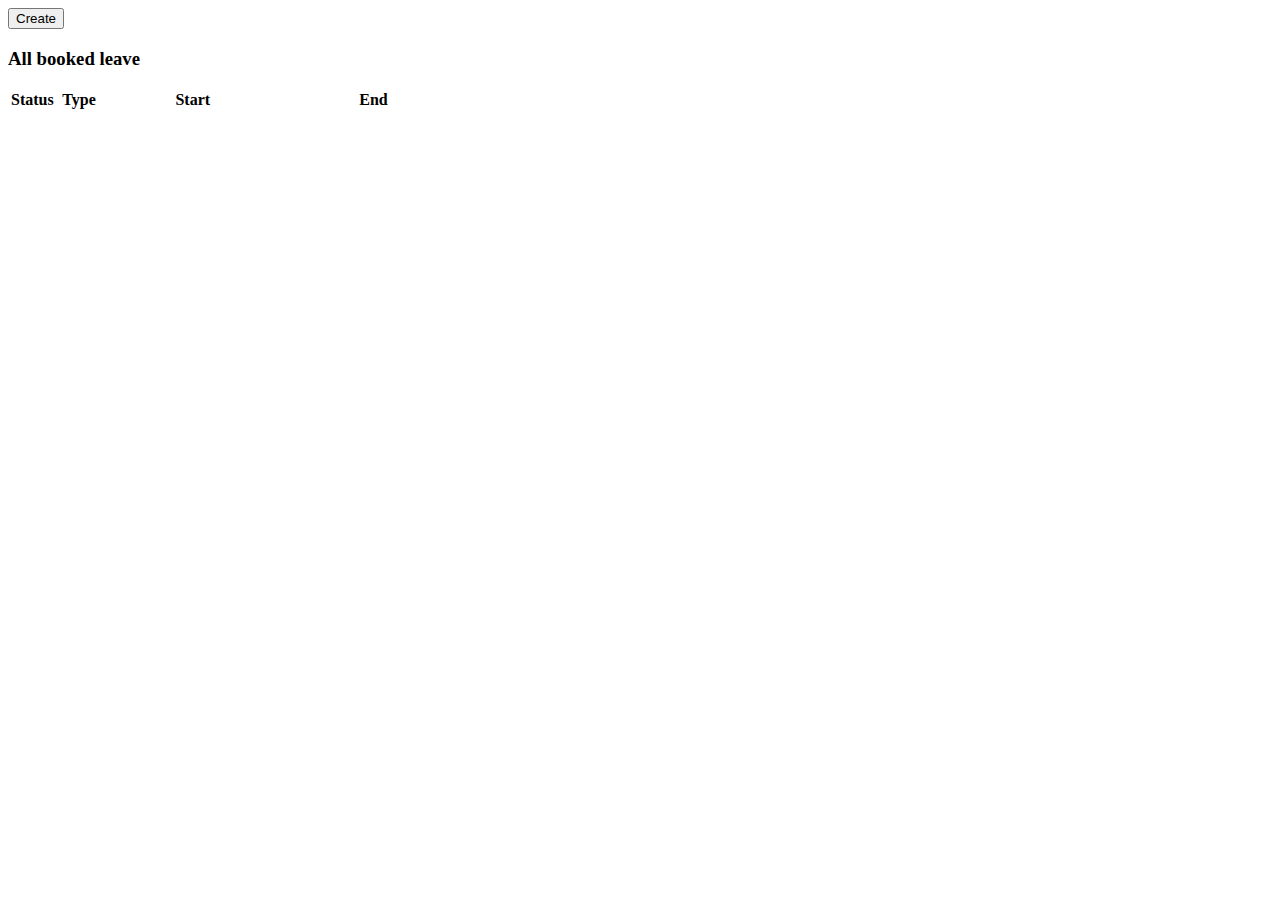
<file: src/main/resources/templates/index.html>
<!DOCTYPE html>
<html lang="en"
      xmlns="http://www.w3.org/1999/xhtml"
      xmlns:th="http://www.thymeleaf.org"
      xmlns:layout="http://www.ultraq.net.nz/thymeleaf/layout"
      layout:decorator="layout">
  <head>
      <title>Attendance</title>
  </head>
  <body>
  
    <div layout:fragment="content">

      <div>  
        <form name="create" th:action="@{/attendanceItem/create}" method="get">
          <div class="form-actions">
            <button type="submit" class="btn btn-sm btn-info">Create</button>
          </div>
        </form>
      </div>

      <div class="panel panel-default">
        <div class="panel-heading">
          <h3 class="panel-title">All booked leave</h3>
        </div>

        <div class="bs-component">
          <table class="table table-striped table-hover">
            <colgroup>
              <col span="1" style="width: 10%;"></col>
              <col span="1" style="width: 10%;"></col>
              <col span="1" style="width: 40%;"></col>
              <col span="1" style="width: 40%;"></col>
            </colgroup>

            <thead>
              <tr>
                <th>Status</th>
                <th>Type</th>
                <th>Start</th>
                <th>End</th>
              </tr>
            </thead>

            <tbody>
              <tr th:each="attendanceItem : ${attendanceItems}" th:class="#{trClass_AttendanceItemStatus.__${attendanceItem.attendanceItemStatus}__}">
                <td th:switch="${attendanceItem.attendanceItemStatus}" >
                  <span th:case="${T(attendance.model.AttendanceItemStatus).CREATED}">
                    <i class="fa fa-info"
                       data-toggle="tooltip"
                       data-placement="bottom"
                       title="Created" ></i>
                  </span>
                  <span th:case="${T(attendance.model.AttendanceItemStatus).APPROVAL_REQUESTED}">
                    <i class="fa fa-clock-o"
                       data-toggle="tooltip"
                       data-placement="bottom"
                       title="Requested" ></i>
                  </span>
                  <span th:case="${T(attendance.model.AttendanceItemStatus).APPROVAL_GRANTED}">
                    <i class="fa fa-check"
                       data-toggle="tooltip"
                       data-placement="bottom"
                       title="Approved" ></i>
                  </span>
                  <span th:case="${T(attendance.model.AttendanceItemStatus).APPROVAL_DENIED}">
                    <i class="fa fa-close"
                       data-toggle="tooltip"
                       data-placement="bottom"
                       title="Denied" ></i>
                  </span>
                  <span th:case="*">
                    <i class="fa fa-question"
                       data-toggle="tooltip"
                       data-placement="bottom"
                       title="Unknown" ></i>
                  </span>
                </td>
                
                <td th:switch="${attendanceItem.attendanceItemType}" >
                  <span th:case="${T(attendance.model.AttendanceItemType).ANNUAL_LEAVE}">
                    <i class="fa fa-bed"
                       data-toggle="tooltip"
                       data-placement="bottom"
                       title="Annual leave" ></i>
                  </span>
                  <span th:case="${T(attendance.model.AttendanceItemType).BUSINESS_TRAVEL}">
                    <i class="fa fa-plane"
                       data-toggle="tooltip"
                       data-placement="bottom"
                       title="Business travel" ></i>
                  </span>
                  <span th:case="${T(attendance.model.AttendanceItemType).SICK}">
                    <i class="fa fa-medkit"
                       data-toggle="tooltip"
                       data-placement="bottom"
                       title="Sick" ></i>
                  </span>
                  <span th:case="${T(attendance.model.AttendanceItemType).WORKING_FROM_HOME}">
                    <i class="fa fa-home"
                       data-toggle="tooltip"
                       data-placement="bottom"
                       title="Working from home" ></i>
                  </span>
                  <span th:case="${T(attendance.model.AttendanceItemType).TRAINING}">
                    <i class="fa fa-users"
                       data-toggle="tooltip"
                       data-placement="bottom"
                       title="Training" ></i>
                  </span>
                  <span th:case="${T(attendance.model.AttendanceItemType).MATERNITY_LEAVE}">
                    <i class="fa fa-venus-mars"
                       data-toggle="tooltip"
                       data-placement="bottom"
                       title="Maternity leave" ></i>
                  </span>
                  <span th:case="*">
                    <i class="fa fa-question"
                       data-toggle="tooltip"
                       data-placement="bottom"
                       title="Unknown" ></i>
                  </span>
                </td>
                <td th:text="${attendanceItem.startDate}"></td>
                <td th:text="${attendanceItem.endDate}"></td>
              </tr>
            </tbody>
          </table>
        </div>
      </div>
    </div>
  </body>
</html>
</file>
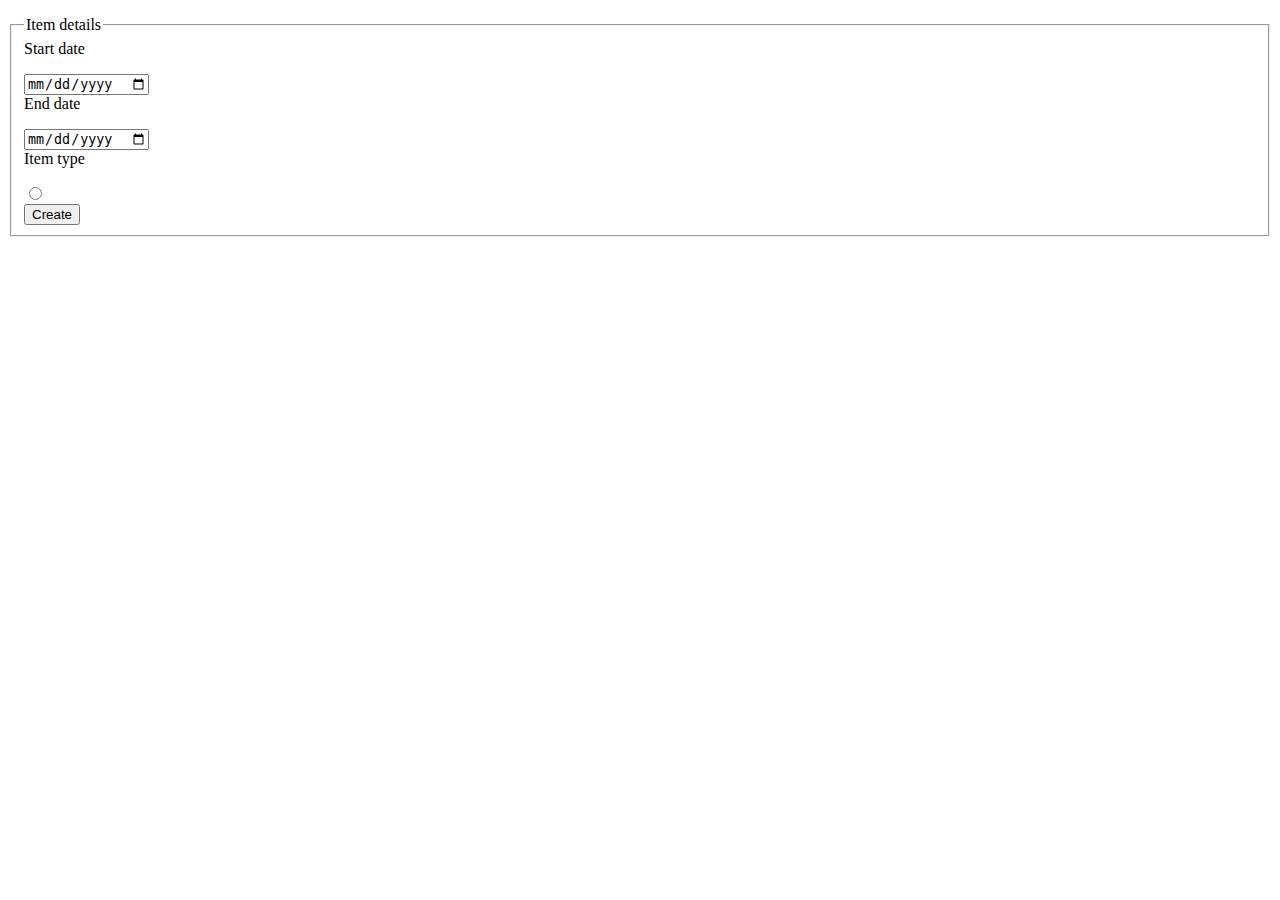
<file: src/main/resources/templates/create.html>
<!DOCTYPE html>
<html lang="en"
      xmlns="http://www.w3.org/1999/xhtml"
      xmlns:th="http://www.thymeleaf.org"
      xmlns:layout="http://www.ultraq.net.nz/thymeleaf/layout"
      layout:decorator="layout">
  <head>
      <title>Attendance: create item</title>
  </head>
  <body>
  
    <div layout:fragment="content">
      <div class="well bs-component">
      
        <form name="createItem"
              th:object="${attendanceItem}"
              th:action="@{/attendanceItem/create}"
              method="post"
              class="form-horizontal">
              
            <div th:if="${#fields.hasGlobalErrors()}" class="alert alert-danger">
              <p th:each="err : ${#fields.globalErrors()}" th:text="${err}"></p>
            </div>
      
            <fieldset>
              <legend>Item details</legend>
                  
              <div th:class="${#fields.hasErrors('startDate')} ? 'form-group has-error' : 'form-group'">
                <label for="startDate" class="col-lg-2 control-label">Start date</label>
                <div class="col-lg-10">
                  <div th:if="${#fields.hasErrors('startDate')}" class="alert alert-danger">
                    <p th:errors="*{startDate}"></p>
                  </div>
                  <input type="date" name="startDate" th:field="*{startDate}" class="form-control" />
                </div>
              </div>

              <div th:class="${#fields.hasErrors('endDate')} ? 'form-group has-error' : 'form-group'">
                <label for="endDate" class="col-lg-2 control-label">End date</label>
                <div class="col-lg-10">
                  <div th:if="${#fields.hasErrors('endDate')}" class="alert alert-danger">
                    <p th:errors="*{endDate}"></p>
                  </div>
                  <input type="date" name="endDate" th:field="*{endDate}" class="form-control" />
                </div>
              </div>
                  
              <div th:class="${#fields.hasErrors('attendanceItemType')} ? 'form-group has-error' : 'form-group'">
                <label class="col-lg-2 control-label">Item type</label>
                <div class="col-lg-10">
                  <div th:if="${#fields.hasErrors('attendanceItemType')}" class="alert alert-danger">
                    <p th:errors="*{attendanceItemType}"></p>
                  </div>
                  <div th:each="attendanceItemType : ${T(attendance.model.AttendanceItemType).values()}" class="radio">
                    <label>
                      <input type="radio"
                             name="attendanceItemType"
                             th:id="${attendanceItemType}"
                             th:value="${attendanceItemType}"
                             th:field="*{attendanceItemType}" />
                      <span th:text="#{AttendanceItemType.__${attendanceItemType.name()}__}"></span>
                    </label>
                  </div>
                </div>
              </div>
              
              <div class="form-group">
                <div class="col-lg-10 col-lg-offset-2" >
                  <button type="submit" class="btn btn-sm btn-info">Create</button>
                </div>
              </div>
            </fieldset>
        </form>
      </div>
    </div>
  </body>
</html>
</file>
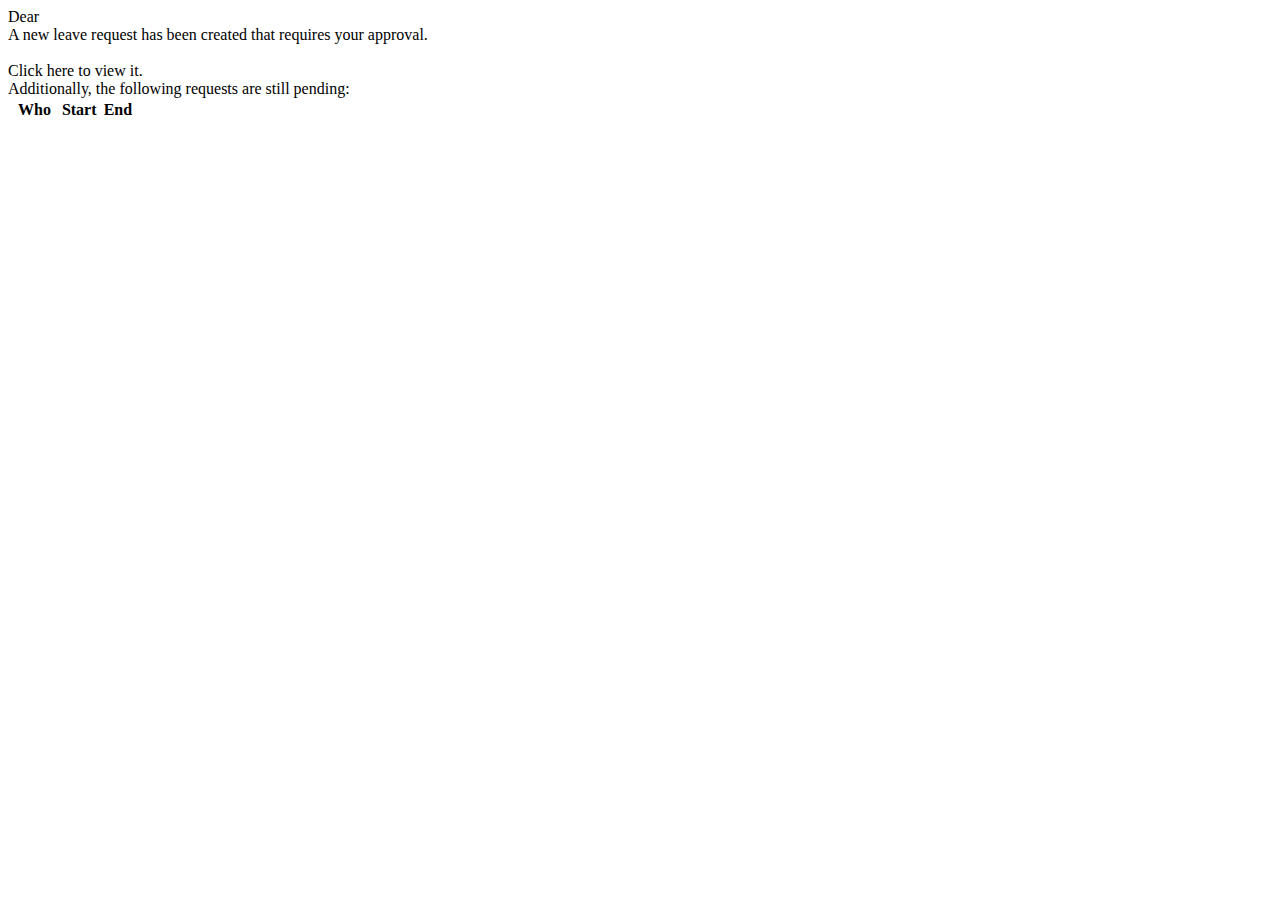
<file: src/main/resources/templates/emailApprovalRequest.html>
<!DOCTYPE html>
<html lang="en"
      xmlns="http://www.w3.org/1999/xhtml"
      xmlns:th="http://www.thymeleaf.org"
      xmlns:layout="http://www.ultraq.net.nz/thymeleaf/layout"
      layout:decorator="emailTemplate">
  <head>
      <title>Annual leave approval request</title>
  </head>
  <body>
  
    <div layout:fragment="content">
      <div class="well bs-component">
      
        <div>
          Dear <span th:text="${recipientSalutation}"></span>
        </div>
        
        <div>
          A new leave request has been created that requires your approval.<br/>
          <br/>
          Click <a th:href="">here</a> to view it.
        </div>
        
        <div th:if="${otherRequests != null && !otherRequests.isEmpty()}">
          Additionally, the following requests are still pending:
          <div class="bs-component">

          <table class="table table-striped table-hover">
            <colgroup>
              <col span="1" style="width: 40%;"></col>
              <col span="1" style="width: 30%;"></col>
              <col span="1" style="width: 30%;"></col>
            </colgroup>

            <thead>
              <tr>
                <th>Who</th>
                <th>Start</th>
                <th>End</th>
              </tr>
            </thead>

            <tbody>
              <tr th:each="attendanceItem : ${attendanceItems}" th:class="#{trClass_AttendanceItemStatus.__${attendanceItem.attendanceItemStatus}__}">
                <td th:text="${attendanceItem.user.name}"></td>
                <td th:text="${attendanceItem.startDate}"></td>
                <td th:text="${attendanceItem.endDate}"></td>
              </tr>
            </tbody>
          </table>
          </div>
        </div>

      </div>
    </div>
  </body>
</html>
</file>
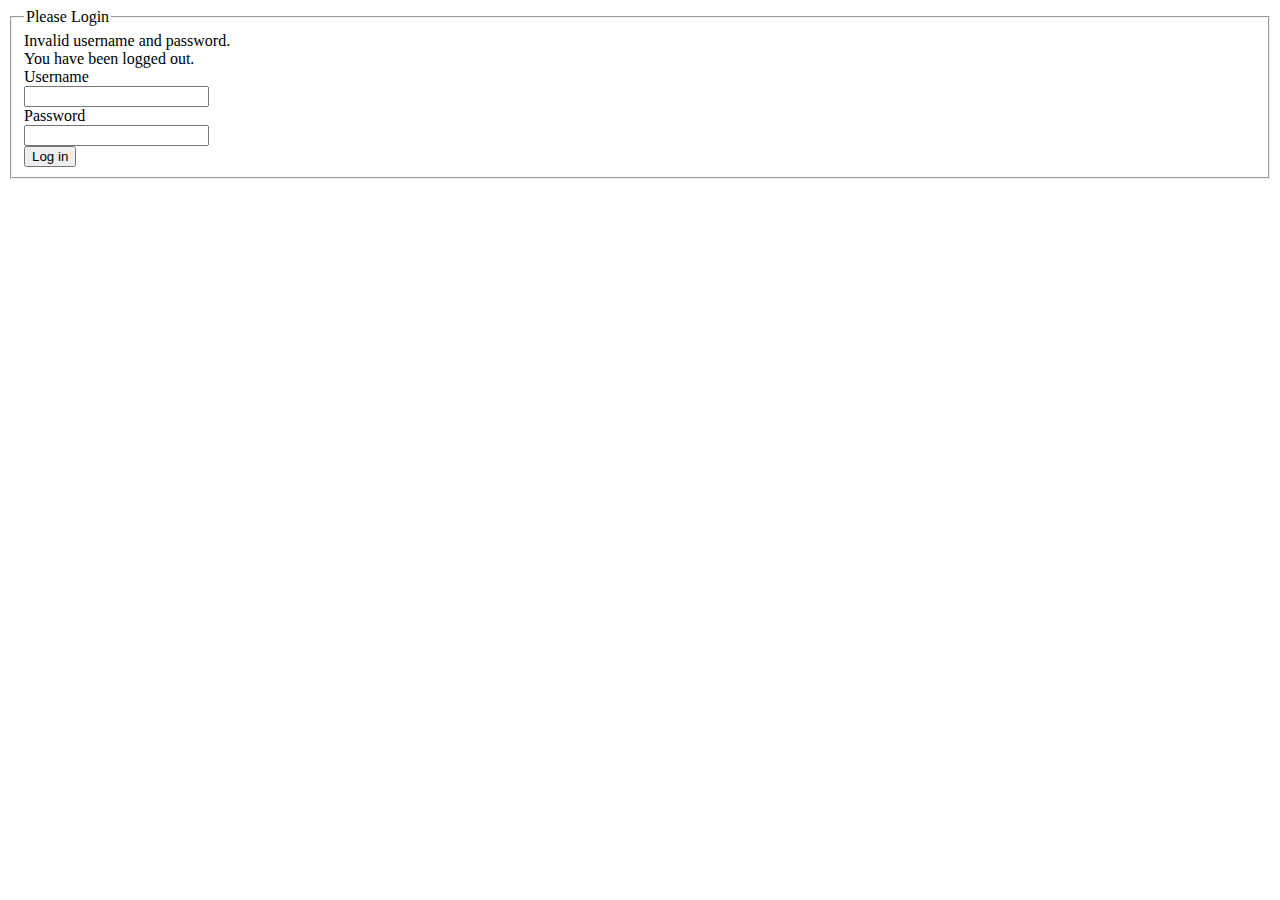
<file: src/main/resources/templates/login.html>
<!DOCTYPE html>
<html lang="en"
      xmlns="http://www.w3.org/1999/xhtml"
      xmlns:th="http://www.thymeleaf.org"
      xmlns:layout="http://www.ultraq.net.nz/thymeleaf/layout"
      layout:decorator="layout">
  <head>
      <title>Attendance: login</title>
  </head>
  <body>
  
    <div layout:fragment="content">
      <div class="well bs-component">
        <form name="login"
              th:action="@{/login}"
              method="post"
              class="form-horizontal">
            <fieldset>
              <legend>Please Login</legend>
                
              <div th:if="${param.error}" class="alert alert-danger">    
                  Invalid username and password.
              </div>
                
              <div th:if="${param.logout}" class="alert alert-success"> 
                  You have been logged out.
              </div>

              <div class="form-group">
                <label for="username" class="col-lg-2 control-label">Username</label>
                <div class="col-lg-10">
                  <input type="text" class="form-control" id="username" name="username"/>
                </div>
              </div>
                
              <div class="form-group">
                <label for="password" class="col-lg-2 control-label">Password</label>
                <div class="col-lg-10">
                  <input type="password" class="form-control" id="password" name="password"/>
                </div>
              </div>
                
              <div class="form-group">
                <div class="col-lg-10 col-lg-offset-2" >
                  <button type="submit" class="btn btn-sm btn-info">Log in</button>
                </div>
              </div>
                
            </fieldset>
        </form>
      </div>
    </div>
  </body>
</html>
</file>
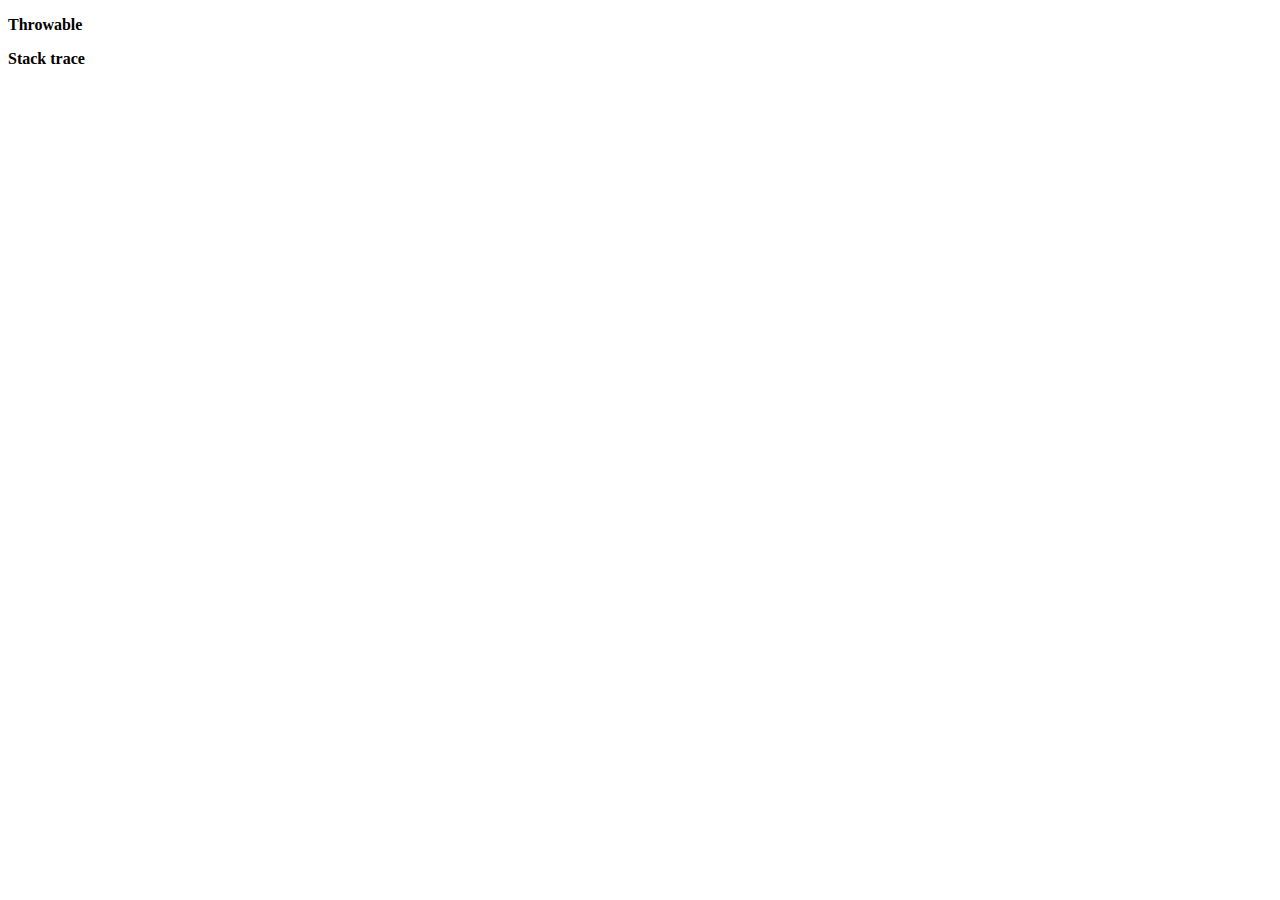
<file: src/main/resources/templates/springError.html>
<!DOCTYPE html>
<html lang="en"
      xmlns="http://www.w3.org/1999/xhtml"
      xmlns:th="http://www.thymeleaf.org"
      xmlns:layout="http://www.ultraq.net.nz/thymeleaf/layout"
      layout:decorator="layout">
  <head>
      <title>Attendance: error</title>
  </head>
  <body>
  
    <div layout:fragment="content">
    
      <div class="bs-component">
      
        <div>
          <p><strong>Throwable</strong></p>
          <p th:text="${throwable}"></p>
        </div>
        
        <div>
          <p><strong>Stack trace</strong></p>
          <p th:text="${stackTrace}"></p>
        </div>
        
      </div>
    </div>
  </body>
</html>
</file>
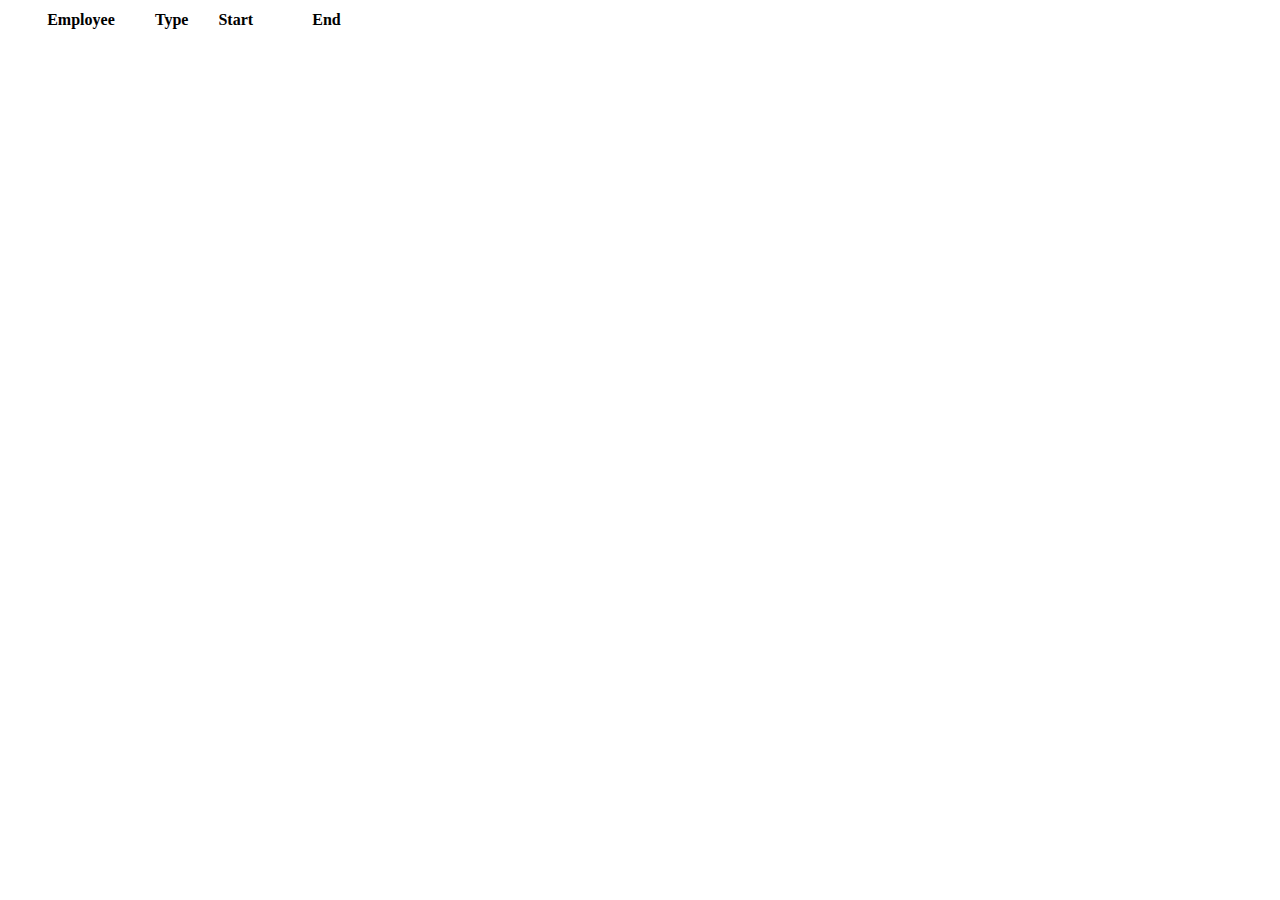
<file: src/main/resources/templates/manager/listPending.html>
<!DOCTYPE html>
<html lang="en"
      xmlns="http://www.w3.org/1999/xhtml"
      xmlns:th="http://www.thymeleaf.org"
      xmlns:layout="http://www.ultraq.net.nz/thymeleaf/layout"
      layout:decorator="layout">
  <head>
      <title>Attendance: items pending approval</title>
  </head>
  <body>
  
    <div layout:fragment="content">
      <div class="bs-component">

          <table class="table table-striped table-hover">
            <colgroup>
              <col span="1" style="width: 40%;"></col>
              <col span="1" style="width: 10%;"></col>
              <col span="1" style="width: 25%;"></col>
              <col span="1" style="width: 25%;"></col>
            </colgroup>

            <thead>
              <tr>
                <th>Employee</th>
                <th>Type</th>
                <th>Start</th>
                <th>End</th>
              </tr>
            </thead>

            <tbody>
              <tr th:each="attendanceItem : ${attendanceItems}" th:class="#{trClass_AttendanceItemStatus.__${attendanceItem.attendanceItemStatus}__}">
                <td th:switch="${attendanceItem.attendanceItemStatus}" >
                  <span th:text="${attendanceItem.employee.name}"></span>
                </td>
                
                <td th:switch="${attendanceItem.attendanceItemType}" >
                  <span th:case="${T(attendance.model.AttendanceItemType).ANNUAL_LEAVE}">
                    <i class="fa fa-bed"
                       data-toggle="tooltip"
                       data-placement="bottom"
                       title="Annual leave" ></i>
                  </span>
                  <span th:case="${T(attendance.model.AttendanceItemType).BUSINESS_TRAVEL}">
                    <i class="fa fa-plane"
                       data-toggle="tooltip"
                       data-placement="bottom"
                       title="Business travel" ></i>
                  </span>
                  <span th:case="${T(attendance.model.AttendanceItemType).SICK}">
                    <i class="fa fa-medkit"
                       data-toggle="tooltip"
                       data-placement="bottom"
                       title="Sick" ></i>
                  </span>
                  <span th:case="${T(attendance.model.AttendanceItemType).WORKING_FROM_HOME}">
                    <i class="fa fa-home"
                       data-toggle="tooltip"
                       data-placement="bottom"
                       title="Working from home" ></i>
                  </span>
                  <span th:case="${T(attendance.model.AttendanceItemType).TRAINING}">
                    <i class="fa fa-users"
                       data-toggle="tooltip"
                       data-placement="bottom"
                       title="Training" ></i>
                  </span>
                  <span th:case="${T(attendance.model.AttendanceItemType).MATERNITY_LEAVE}">
                    <i class="fa fa-venus-mars"
                       data-toggle="tooltip"
                       data-placement="bottom"
                       title="Maternity leave" ></i>
                  </span>
                  <span th:case="*">
                    <i class="fa fa-question"
                       data-toggle="tooltip"
                       data-placement="bottom"
                       title="Unknown" ></i>
                  </span>
                </td>
                <td th:text="${attendanceItem.startDate}"></td>
                <td th:text="${attendanceItem.endDate}"></td>
              </tr>
            </tbody>
          </table>
      </div>
    </div>
  </body>
</html>
</file>
